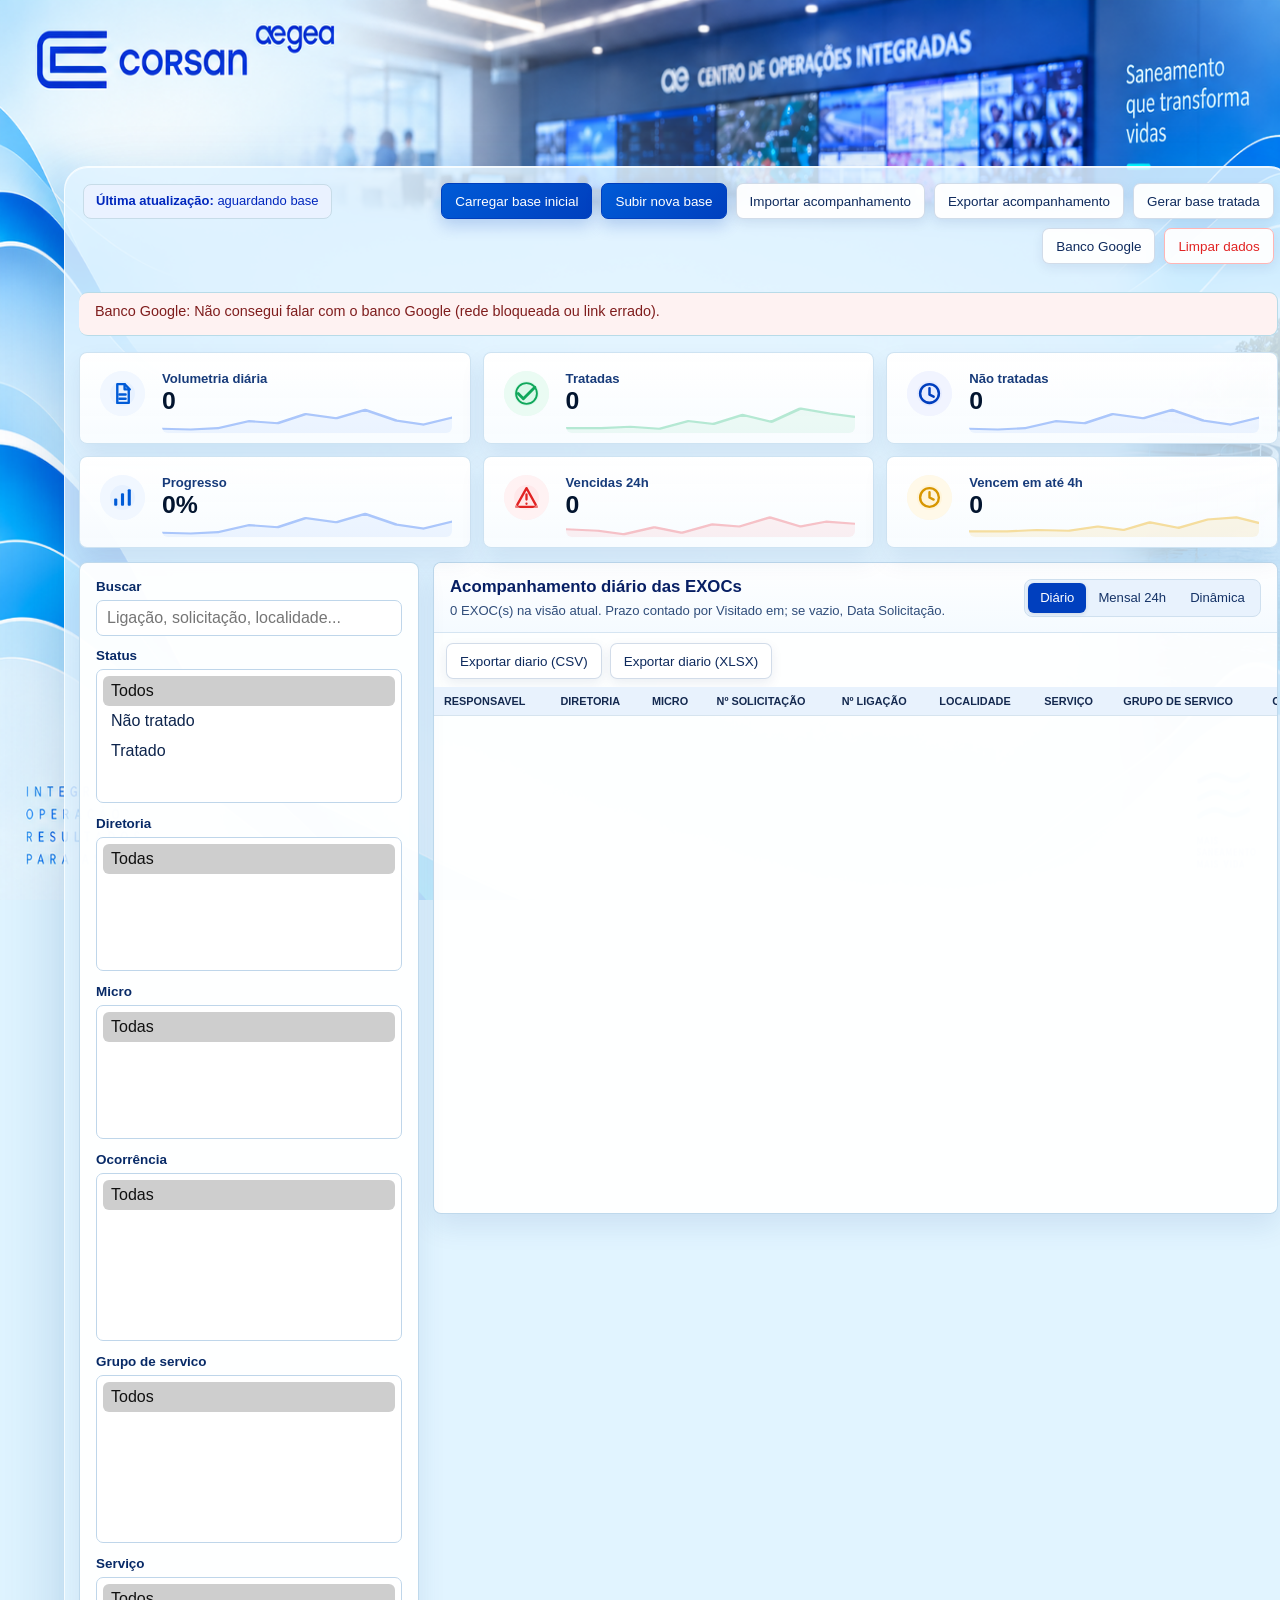
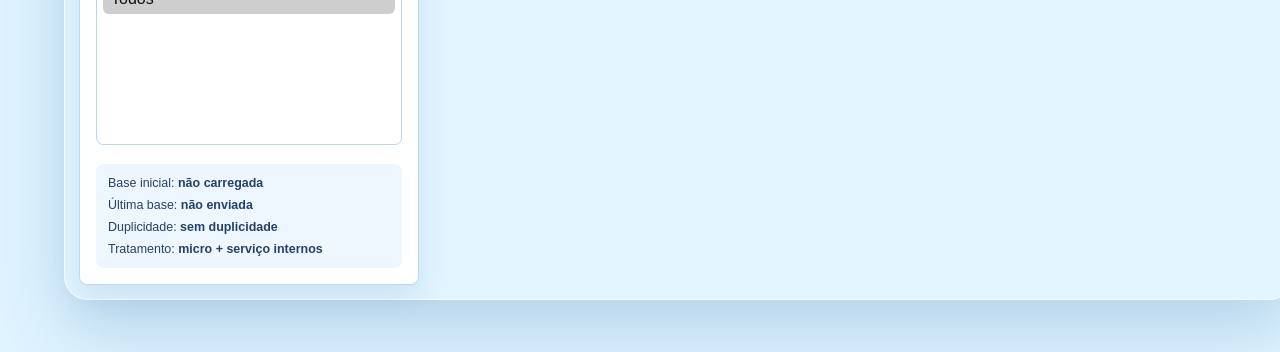
<file: index.html>
<!doctype html>
<html lang="pt-BR">
  <head>
    <meta charset="utf-8" />
    <meta name="viewport" content="width=device-width, initial-scale=1" />
    <title>Painel EXOC Corsan</title>
    <meta name="description" content="Painel para acompanhar EXOCs a partir de uma base inicial fixa e novas bases enviadas durante o dia." />
    <link rel="icon" type="image/svg+xml" href="data:image/svg+xml,%3Csvg xmlns='http://www.w3.org/2000/svg' viewBox='0 0 64 64'%3E%3Crect width='64' height='64' rx='14' fill='%230f172a'/%3E%3Cpath d='M16 18h32v6H16zM16 29h23v6H16zM16 40h32v6H16z' fill='%23e2e8f0'/%3E%3Ccircle cx='48' cy='32' r='8' fill='%2322c55e'/%3E%3C/svg%3E" />
    <link rel="stylesheet" href="painel.css" />
    <script>
      window.addEventListener("error", function (event) {
        var box = document.querySelector("#loadNotice");
        if (box) {
          box.textContent = "Erro no painel: " + (event.message || "erro desconhecido");
          box.className = "notice error";
        }
      });
    </script>
  </head>
  <body>
    <main class="shell">
      <header class="topbar">
        <div class="brand-hero">
          <div class="brand-line">
            <img class="brand-logo" src="logo-corsan-aegea.png" alt="Corsan Aegea" />
          </div>
          <p class="eyebrow">Programação de serviços</p>
          <h1>Painel EXOC</h1>
        </div>
        <div class="hero-copy">Saneamento<br />que transforma<br />vidas</div>
      </header>

      <section class="dashboard-frame">
        <div class="top-actions">
          <label class="button primary">
            <input id="baselineFile" type="file" accept=".xlsx,.xls,.xlsb,.csv" />
            Carregar base inicial
          </label>
          <label class="button primary">
            <input id="latestFile" type="file" accept=".xlsx,.xls,.xlsb,.csv" />
            Subir nova base
          </label>
          <label class="button">
            <input id="stateFile" type="file" accept=".json" />
            Importar acompanhamento
          </label>
          <button id="exportState" class="button" type="button">Exportar acompanhamento</button>
          <button id="exportCsv" class="button" type="button">Gerar base tratada</button>
          <button id="sheetsConfig" class="button" type="button">Banco Google</button>
          <button id="clearData" class="button danger-button" type="button">Limpar dados</button>
        </div>

      <section class="notice" id="loadNotice">
        Carregue a base extraída do sistema. O painel mostra somente responsabilidade COI, Visitado em 2026 e remove EXOCs do dia atual.
      </section>
      <section class="notice" id="funnelBox" hidden></section>

      <section class="summary-grid" aria-label="Resumo das EXOCs">
        <article>
          <span>Volumetria diária</span>
          <strong id="totalCount">0</strong>
        </article>
        <article>
          <span>Tratadas</span>
          <strong id="treatedCount">0</strong>
        </article>
        <article>
          <span>Não tratadas</span>
          <strong id="openCount">0</strong>
        </article>
        <article>
          <span>Progresso</span>
          <strong id="progressCount">0%</strong>
        </article>
        <article>
          <span>Vencidas 24h</span>
          <strong id="overdueCount">0</strong>
        </article>
        <article>
          <span>Vencem em até 4h</span>
          <strong id="dueSoonCount">0</strong>
        </article>
        <article>
          <span>Tratadas 24h no mês</span>
          <strong id="monthRateCount">0%</strong>
        </article>
      </section>

      <section class="workbench">
        <aside class="filters" aria-label="Filtros">
          <div class="field">
            <label for="searchBox">Buscar</label>
            <input id="searchBox" type="search" placeholder="Ligação, solicitação, localidade..." />
          </div>
          <div class="field">
            <label for="statusFilter">Status</label>
            <select id="statusFilter" multiple>
              <option value="todos">Todos</option>
              <option value="nao-tratado">Não tratado</option>
              <option value="tratado">Tratado</option>
            </select>
          </div>
          <div class="field">
            <label for="diretoriaFilter">Diretoria</label>
            <select id="diretoriaFilter" multiple>
              <option value="todos">Todas</option>
            </select>
          </div>
          <div class="field">
            <label for="microFilter">Micro</label>
            <select id="microFilter" multiple>
              <option value="todos">Todas</option>
            </select>
          </div>
          <div class="field">
            <label for="ocorrenciaFilter">Ocorrência</label>
            <select id="ocorrenciaFilter" multiple>
              <option value="todos">Todas</option>
            </select>
          </div>
          <div class="field">
            <label for="grupoServicoFilter">Grupo de servico</label>
            <select id="grupoServicoFilter" multiple>
              <option value="todos">Todos</option>
            </select>
          </div>
          <div class="field">
            <label for="servicoFilter">Serviço</label>
            <select id="servicoFilter" multiple>
              <option value="todos">Todos</option>
            </select>
          </div>
          <div class="meta">
            <span>Base inicial: <strong id="baselineDate">fixa</strong></span>
            <span>Última base: <strong id="latestDate">não enviada</strong></span>
            <span>Duplicidade: <strong id="duplicateText">sem duplicidade</strong></span>
            <span>Tratamento: <strong id="auxText">auxiliares internos</strong></span>
          </div>
        </aside>

        <section class="panel">
          <div class="panel-head">
            <div>
              <h2 id="viewTitle">Acompanhamento diário das EXOCs</h2>
              <p id="resultText">Aguardando carregamento da base inicial.</p>
            </div>
            <div class="segmented" role="group" aria-label="Visualização">
              <button id="viewTable" type="button" class="active">Diário</button>
              <button id="viewMonthly" type="button">Mensal 24h</button>
              <button id="viewCharts" type="button">Dinâmica</button>
            </div>
          </div>

          <div id="tableView" class="table-wrap">
            <div style="display:flex;gap:8px;align-items:center;flex-wrap:wrap;margin:10px 12px 8px">
              <button id="dailyExportCsv" class="button" type="button">Exportar diario (CSV)</button>
              <button id="dailyExportXlsx" class="button" type="button">Exportar diario (XLSX)</button>
            </div>
            <table>
              <thead>
                <tr>
                  <th>RESPONSAVEL</th>
                  <th>Diretoria</th>
                  <th>Micro</th>
                  <th>Nº Solicitação</th>
                  <th>Nº Ligação</th>
                  <th>Localidade</th>
                  <th>Serviço</th>
                  <th>Grupo de servico</th>
                  <th>Ocorrência</th>
                  <th>Visitado em</th>
                  <th>Prazo 24h</th>
                  <th>Última base</th>
                </tr>
              </thead>
              <tbody id="tableBody"></tbody>
            </table>
          </div>

          <div id="slaView" class="table-wrap hidden">
            <table>
              <thead>
                <tr>
                  <th>Prazo 24h</th>
                  <th>Nº Solicitação</th>
                  <th>Nº Ligação</th>
                  <th>Localidade</th>
                  <th>Ocorrência</th>
                  <th>Data referência</th>
                </tr>
              </thead>
              <tbody id="slaBody"></tbody>
            </table>
          </div>

          <div id="monthlyView" class="monthly hidden">
            <div style="display:flex;gap:8px;align-items:flex-end;flex-wrap:wrap;margin-bottom:12px">
              <button id="monthExport" class="button" type="button">Exportar mensal (CSV)</button>
              <button id="monthExportXlsx" class="button" type="button">Exportar mensal (XLSX)</button>
            </div>
            <div class="monthly-grid" style="grid-template-columns:repeat(auto-fit,minmax(150px,1fr))">
              <article><span>Total de EXOCs no histórico mensal</span><strong id="monthEligible">0</strong></article>
              <article><span>Tratadas em 24h</span><strong id="monthTreated">0</strong></article>
              <article><span>Fora das 24h</span><strong id="monthPending">0</strong></article>
              <article><span>Aguardando 1ª verificação</span><strong id="monthWaiting">0</strong></article>
              <article><span>Resultado 24h</span><strong id="monthRate">0%</strong></article>
            </div>
            <p class="notice" style="margin:10px 0">Mostra tudo que entrou como EXOC no histórico mensal importado, sem repetir EXOC. Conta como tratada em 24h a que saiu da base seguinte à primeira aparição. Respeita os filtros Diretoria e Micro.</p>
            <div class="table-wrap compact">
              <table>
                <thead>
                  <tr>
                    <th>Dia de entrada</th>
                    <th>EXOCs</th>
                    <th>Tratadas em 24h</th>
                    <th>Fora das 24h</th>
                    <th>Aguardando</th>
                    <th>% 24h</th>
                  </tr>
                </thead>
                <tbody id="monthlyBody"></tbody>
              </table>
            </div>
          </div>
          <div id="chartView" class="charts hidden">
            <div class="pivot-controls">
              <div class="field">
                <label for="pivotRow1">Linha 1</label>
                <select id="pivotRow1">
                  <option value="diretoria">Diretoria</option>
                  <option value="micro">Micro</option>
                  <option value="localidade">Localidade</option>
                  <option value="descricaoEncerramento">Ocorrência</option>
                  <option value="servico">Servico</option>
                  <option value="grupoServico">Grupo de servico</option>
                </select>
              </div>
              <div class="field">
                <label for="pivotRow2">Linha 2</label>
                <select id="pivotRow2">
                  <option value="micro">Micro</option>
                  <option value="localidade">Localidade</option>
                  <option value="descricaoEncerramento">Ocorrência</option>
                  <option value="servico">Servico</option>
                  <option value="grupoServico">Grupo de servico</option>
                </select>
              </div>
              <div class="field">
                <label for="pivotColumn">Coluna</label>
                <select id="pivotColumn">
                  <option value="dia">Dia visitado</option>
                  <option value="descricaoEncerramento">Ocorrência</option>
                  <option value="servico">Servico</option>
                  <option value="grupoServico">Grupo de servico</option>
                  <option value="status">Status</option>
                </select>
              </div>
            </div>
            <div class="table-wrap pivot-wrap">
              <table id="pivotTable"></table>
            </div>
            <div>
              <h3>Ocorrências com maior volume</h3>
              <div id="occurrenceBars" class="bars"></div>
            </div>
            <div>
              <h3>Localidades com maior volume</h3>
              <div id="cityBars" class="bars"></div>
            </div>
          </div>
        </section>
      </section>
      </section>
      <div class="institutional-left" aria-hidden="true">
        <span>INTEGRAÇÃO</span>
        <span>OPERAÇÃO</span>
        <span>RESULTADOS</span>
        <span>PARA AS PESSOAS</span>
      </div>
      <div class="institutional-right" aria-hidden="true">
        <span class="wave-icon"></span>
        <span>MAIS</span>
        <span>SANEAMENTO</span>
        <span>MAIS VIDA</span>
      </div>
    </main>

    <script src="config.js"></script>
    <script src="auxiliares.js"></script>
    <script src="grupos-servico.js"></script>
    <script src="painel.js"></script>
  </body>
</html>
</file>
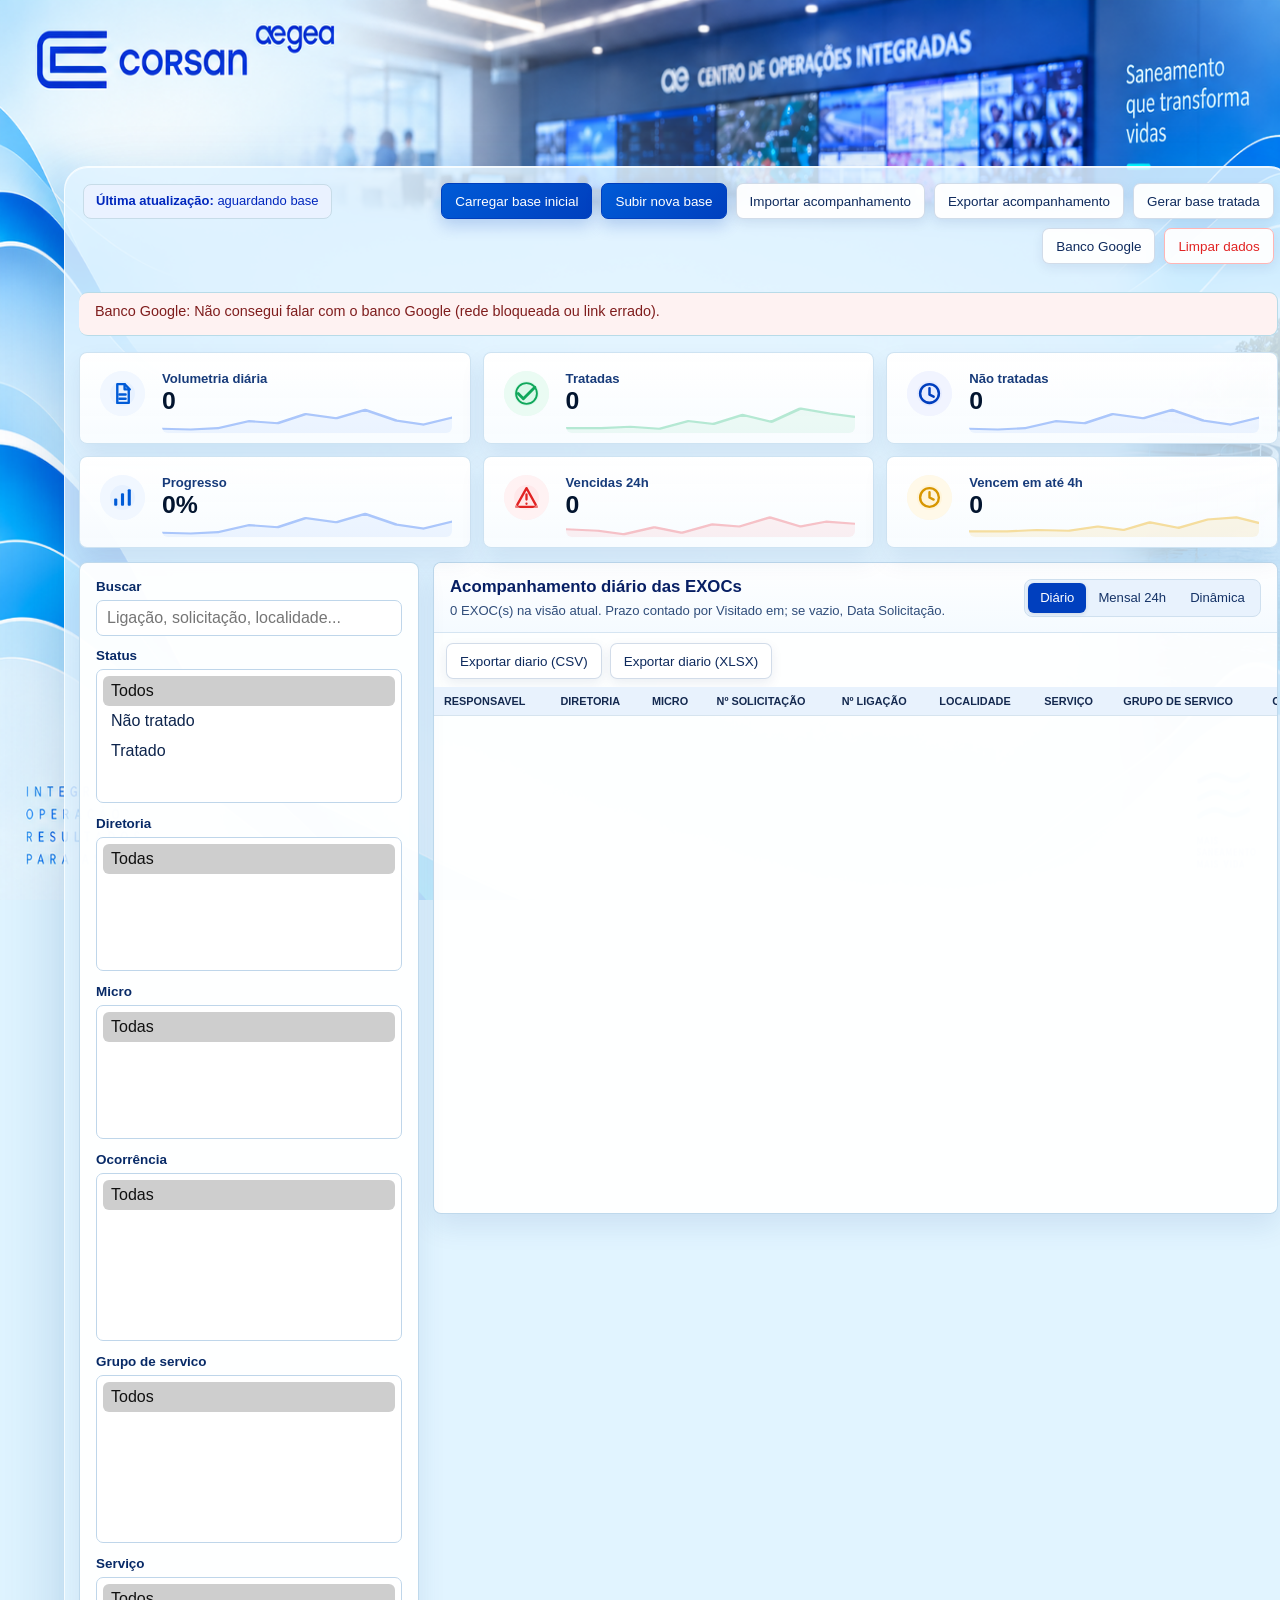
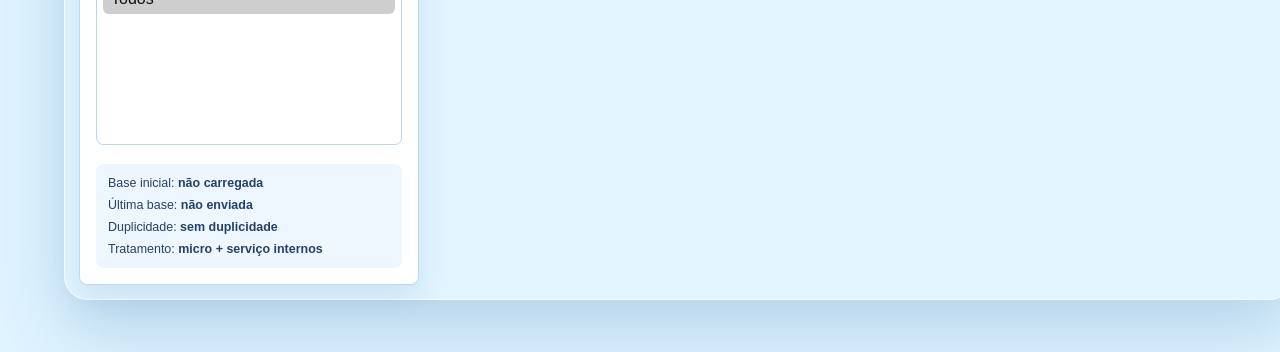
<file: index (1).html>
<!doctype html>
<html lang="pt-BR">
  <head>
    <meta charset="utf-8" />
    <meta name="viewport" content="width=device-width, initial-scale=1" />
    <title>Painel EXOC Corsan</title>
    <meta name="description" content="Painel para acompanhar EXOCs a partir de uma base inicial fixa e novas bases enviadas durante o dia." />
    <link rel="icon" type="image/svg+xml" href="data:image/svg+xml,%3Csvg xmlns='http://www.w3.org/2000/svg' viewBox='0 0 64 64'%3E%3Crect width='64' height='64' rx='14' fill='%230f172a'/%3E%3Cpath d='M16 18h32v6H16zM16 29h23v6H16zM16 40h32v6H16z' fill='%23e2e8f0'/%3E%3Ccircle cx='48' cy='32' r='8' fill='%2322c55e'/%3E%3C/svg%3E" />
    <link rel="stylesheet" href="painel.css" />
    <script>
      window.addEventListener("error", function (event) {
        var box = document.querySelector("#loadNotice");
        if (box) {
          box.textContent = "Erro no painel: " + (event.message || "erro desconhecido");
          box.className = "notice error";
        }
      });
    </script>
  </head>
  <body>
    <main class="shell">
      <header class="topbar">
        <div class="brand-hero">
          <div class="brand-line">
            <img class="brand-logo" src="logo-corsan-aegea.png" alt="Corsan Aegea" />
          </div>
          <p class="eyebrow">Programação de serviços</p>
          <h1>Painel EXOC</h1>
        </div>
        <div class="hero-copy">Saneamento<br />que transforma<br />vidas</div>
      </header>

      <section class="dashboard-frame">
        <div class="top-actions">
          <label class="button primary">
            <input id="baselineFile" type="file" accept=".xlsx,.xls,.xlsb,.csv" />
            Carregar base inicial
          </label>
          <label class="button primary">
            <input id="latestFile" type="file" accept=".xlsx,.xls,.xlsb,.csv" />
            Subir nova base
          </label>
          <label class="button">
            <input id="stateFile" type="file" accept=".json" />
            Importar acompanhamento
          </label>
          <button id="exportState" class="button" type="button">Exportar acompanhamento</button>
          <button id="exportCsv" class="button" type="button">Gerar base tratada</button>
          <button id="sheetsConfig" class="button" type="button">Banco Google</button>
          <button id="clearData" class="button danger-button" type="button">Limpar dados</button>
        </div>

      <section class="notice" id="loadNotice">
        Carregue a base extraída do sistema. O painel mostra somente responsabilidade COI, Visitado em 2026 e remove EXOCs do dia atual.
      </section>
      <section class="notice" id="funnelBox" hidden></section>

      <section class="summary-grid" aria-label="Resumo das EXOCs">
        <article>
          <span>Volumetria diária</span>
          <strong id="totalCount">0</strong>
        </article>
        <article>
          <span>Tratadas</span>
          <strong id="treatedCount">0</strong>
        </article>
        <article>
          <span>Não tratadas</span>
          <strong id="openCount">0</strong>
        </article>
        <article>
          <span>Progresso</span>
          <strong id="progressCount">0%</strong>
        </article>
        <article>
          <span>Vencidas 24h</span>
          <strong id="overdueCount">0</strong>
        </article>
        <article>
          <span>Vencem em até 4h</span>
          <strong id="dueSoonCount">0</strong>
        </article>
        <article>
          <span>Tratadas 24h no mês</span>
          <strong id="monthRateCount">0%</strong>
        </article>
      </section>

      <section class="workbench">
        <aside class="filters" aria-label="Filtros">
          <div class="field">
            <label for="searchBox">Buscar</label>
            <input id="searchBox" type="search" placeholder="Ligação, solicitação, localidade..." />
          </div>
          <div class="field">
            <label for="statusFilter">Status</label>
            <select id="statusFilter" multiple>
              <option value="todos">Todos</option>
              <option value="nao-tratado">Não tratado</option>
              <option value="tratado">Tratado</option>
            </select>
          </div>
          <div class="field">
            <label for="diretoriaFilter">Diretoria</label>
            <select id="diretoriaFilter" multiple>
              <option value="todos">Todas</option>
            </select>
          </div>
          <div class="field">
            <label for="microFilter">Micro</label>
            <select id="microFilter" multiple>
              <option value="todos">Todas</option>
            </select>
          </div>
          <div class="field">
            <label for="ocorrenciaFilter">Ocorrência</label>
            <select id="ocorrenciaFilter" multiple>
              <option value="todos">Todas</option>
            </select>
          </div>
          <div class="field">
            <label for="grupoServicoFilter">Grupo de servico</label>
            <select id="grupoServicoFilter" multiple>
              <option value="todos">Todos</option>
            </select>
          </div>
          <div class="field">
            <label for="servicoFilter">Serviço</label>
            <select id="servicoFilter" multiple>
              <option value="todos">Todos</option>
            </select>
          </div>
          <div class="meta">
            <span>Base inicial: <strong id="baselineDate">fixa</strong></span>
            <span>Última base: <strong id="latestDate">não enviada</strong></span>
            <span>Duplicidade: <strong id="duplicateText">sem duplicidade</strong></span>
            <span>Tratamento: <strong id="auxText">auxiliares internos</strong></span>
          </div>
        </aside>

        <section class="panel">
          <div class="panel-head">
            <div>
              <h2 id="viewTitle">Acompanhamento diário das EXOCs</h2>
              <p id="resultText">Aguardando carregamento da base inicial.</p>
            </div>
            <div class="segmented" role="group" aria-label="Visualização">
              <button id="viewTable" type="button" class="active">Diário</button>
              <button id="viewMonthly" type="button">Mensal 24h</button>
              <button id="viewCharts" type="button">Dinâmica</button>
            </div>
          </div>

          <div id="tableView" class="table-wrap">
            <div style="display:flex;gap:8px;align-items:center;flex-wrap:wrap;margin:10px 12px 8px">
              <button id="dailyExportCsv" class="button" type="button">Exportar diario (CSV)</button>
              <button id="dailyExportXlsx" class="button" type="button">Exportar diario (XLSX)</button>
            </div>
            <table>
              <thead>
                <tr>
                  <th>RESPONSAVEL</th>
                  <th>Diretoria</th>
                  <th>Micro</th>
                  <th>Nº Solicitação</th>
                  <th>Nº Ligação</th>
                  <th>Localidade</th>
                  <th>Serviço</th>
                  <th>Grupo de servico</th>
                  <th>Ocorrência</th>
                  <th>Visitado em</th>
                  <th>Prazo 24h</th>
                  <th>Última base</th>
                </tr>
              </thead>
              <tbody id="tableBody"></tbody>
            </table>
          </div>

          <div id="slaView" class="table-wrap hidden">
            <table>
              <thead>
                <tr>
                  <th>Prazo 24h</th>
                  <th>Nº Solicitação</th>
                  <th>Nº Ligação</th>
                  <th>Localidade</th>
                  <th>Ocorrência</th>
                  <th>Data referência</th>
                </tr>
              </thead>
              <tbody id="slaBody"></tbody>
            </table>
          </div>

          <div id="monthlyView" class="monthly hidden">
            <div style="display:flex;gap:8px;align-items:flex-end;flex-wrap:wrap;margin-bottom:12px">
              <button id="monthExport" class="button" type="button">Exportar mensal (CSV)</button>
              <button id="monthExportXlsx" class="button" type="button">Exportar mensal (XLSX)</button>
            </div>
            <div class="monthly-grid" style="grid-template-columns:repeat(auto-fit,minmax(150px,1fr))">
              <article><span>Total de EXOCs no histórico mensal</span><strong id="monthEligible">0</strong></article>
              <article><span>Tratadas em 24h</span><strong id="monthTreated">0</strong></article>
              <article><span>Fora das 24h</span><strong id="monthPending">0</strong></article>
              <article><span>Aguardando 1ª verificação</span><strong id="monthWaiting">0</strong></article>
              <article><span>Resultado 24h</span><strong id="monthRate">0%</strong></article>
            </div>
            <p class="notice" style="margin:10px 0">Mostra tudo que entrou como EXOC no histórico mensal importado, sem repetir EXOC. Conta como tratada em 24h a que saiu da base seguinte à primeira aparição. Respeita os filtros Diretoria e Micro.</p>
            <div class="table-wrap compact">
              <table>
                <thead>
                  <tr>
                    <th>Dia de entrada</th>
                    <th>EXOCs</th>
                    <th>Tratadas em 24h</th>
                    <th>Fora das 24h</th>
                    <th>Aguardando</th>
                    <th>% 24h</th>
                  </tr>
                </thead>
                <tbody id="monthlyBody"></tbody>
              </table>
            </div>
          </div>
          <div id="chartView" class="charts hidden">
            <div class="pivot-controls">
              <div class="field">
                <label for="pivotRow1">Linha 1</label>
                <select id="pivotRow1">
                  <option value="diretoria">Diretoria</option>
                  <option value="micro">Micro</option>
                  <option value="localidade">Localidade</option>
                  <option value="descricaoEncerramento">Ocorrência</option>
                  <option value="servico">Servico</option>
                  <option value="grupoServico">Grupo de servico</option>
                </select>
              </div>
              <div class="field">
                <label for="pivotRow2">Linha 2</label>
                <select id="pivotRow2">
                  <option value="micro">Micro</option>
                  <option value="localidade">Localidade</option>
                  <option value="descricaoEncerramento">Ocorrência</option>
                  <option value="servico">Servico</option>
                  <option value="grupoServico">Grupo de servico</option>
                </select>
              </div>
              <div class="field">
                <label for="pivotColumn">Coluna</label>
                <select id="pivotColumn">
                  <option value="dia">Dia visitado</option>
                  <option value="descricaoEncerramento">Ocorrência</option>
                  <option value="servico">Servico</option>
                  <option value="grupoServico">Grupo de servico</option>
                  <option value="status">Status</option>
                </select>
              </div>
            </div>
            <div class="table-wrap pivot-wrap">
              <table id="pivotTable"></table>
            </div>
            <div>
              <h3>Ocorrências com maior volume</h3>
              <div id="occurrenceBars" class="bars"></div>
            </div>
            <div>
              <h3>Localidades com maior volume</h3>
              <div id="cityBars" class="bars"></div>
            </div>
          </div>
        </section>
      </section>
      </section>
      <div class="institutional-left" aria-hidden="true">
        <span>INTEGRAÇÃO</span>
        <span>OPERAÇÃO</span>
        <span>RESULTADOS</span>
        <span>PARA AS PESSOAS</span>
      </div>
      <div class="institutional-right" aria-hidden="true">
        <span class="wave-icon"></span>
        <span>MAIS</span>
        <span>SANEAMENTO</span>
        <span>MAIS VIDA</span>
      </div>
    </main>

    <script src="config.js"></script>
    <script src="auxiliares.js"></script>
    <script src="grupos-servico.js"></script>
    <script src="historico-setembro.js"></script>
    <script src="painel.js"></script>
  </body>
</html>
</file>
<file: painel.css>
:root {
  color-scheme: light;
  --ink: #121919;
  --muted: #4b5d63;
  --line: #c7dce8;
  --soft: #e2e5f0;
  --panel: #ffffff;
  --brand: #0027bd;
  --brand-strong: #001a82;
  --water: #23e5ce;
  --accent: #7fc236;
  --ok: #14844a;
  --warn: #b7791f;
  --danger: #b42318;
  --shadow: 0 18px 60px rgba(0, 92, 169, 0.1);
}

* {
  box-sizing: border-box;
}

body {
  margin: 0;
  background:
    linear-gradient(135deg, rgba(0, 39, 189, 0.14), rgba(35, 229, 206, 0.13)),
    #e2e5f0;
  color: var(--ink);
  font-family: Arial, Helvetica, sans-serif;
}

button,
input,
select {
  font: inherit;
}

.shell {
  min-height: 100vh;
  padding: 24px;
}

.topbar {
  display: flex;
  align-items: flex-end;
  justify-content: space-between;
  gap: 20px;
  margin-bottom: 18px;
}

.eyebrow {
  margin: 0 0 4px;
  color: var(--brand);
  font-size: 0.82rem;
  font-weight: 700;
  text-transform: uppercase;
  letter-spacing: 0;
}

h1,
h2,
h3,
p {
  margin-top: 0;
}

h1 {
  margin-bottom: 0;
  font-size: clamp(2rem, 4vw, 3.2rem);
  line-height: 1;
}

h2 {
  margin-bottom: 6px;
  font-size: 1.2rem;
}

h3 {
  margin-bottom: 12px;
  font-size: 1rem;
}

.top-actions {
  display: flex;
  flex-wrap: wrap;
  justify-content: flex-end;
  gap: 10px;
}

.button {
  display: inline-flex;
  align-items: center;
  justify-content: center;
  min-height: 42px;
  padding: 0 14px;
  border: 1px solid var(--line);
  border-radius: 8px;
  background: var(--panel);
  color: var(--ink);
  cursor: pointer;
  box-shadow: 0 1px 0 rgba(15, 23, 42, 0.04);
}

.button.primary {
  border-color: var(--brand);
  background: linear-gradient(135deg, var(--brand), #0057d8);
  color: white;
}

.button.primary:hover {
  background: var(--brand-strong);
}

.danger-button {
  color: var(--danger);
}

.button input {
  position: absolute;
  width: 1px;
  height: 1px;
  overflow: hidden;
  opacity: 0;
}

.notice {
  margin-bottom: 18px;
  padding: 12px 14px;
  border: 1px solid var(--line);
  border-left: 4px solid var(--accent);
  border-radius: 8px;
  background: #f3fbff;
  color: #003e73;
}

.notice.ok {
  border-left-color: var(--ok);
  background: #f0fdf4;
  color: #14532d;
}

.notice.error {
  border-left-color: var(--danger);
  background: #fef2f2;
  color: #7f1d1d;
}

.summary-grid {
  display: grid;
  grid-template-columns: repeat(7, minmax(0, 1fr));
  gap: 12px;
  margin-bottom: 18px;
}

.summary-grid article {
  min-height: 104px;
  padding: 18px;
  border: 1px solid var(--line);
  border-radius: 8px;
  background: linear-gradient(180deg, #ffffff, #f4fbff);
  box-shadow: var(--shadow);
}

.summary-grid span {
  display: block;
  margin-bottom: 12px;
  color: var(--muted);
  font-size: 0.9rem;
}

.summary-grid strong {
  font-size: 2rem;
}

.workbench {
  display: grid;
  grid-template-columns: 292px minmax(0, 1fr);
  gap: 16px;
  align-items: start;
}

.filters,
.panel {
  border: 1px solid var(--line);
  border-radius: 8px;
  background: var(--panel);
  box-shadow: var(--shadow);
}

.filters {
  position: sticky;
  top: 18px;
  padding: 16px;
}

.field {
  margin-bottom: 14px;
}

.field label {
  display: block;
  margin-bottom: 6px;
  color: var(--muted);
  font-size: 0.88rem;
  font-weight: 700;
}

.field input,
.field select {
  width: 100%;
  min-height: 40px;
  padding: 8px 10px;
  border: 1px solid var(--line);
  border-radius: 8px;
  background: #fff;
  color: var(--ink);
}


.filters .field select[multiple] {
  min-height: 116px !important;
  font-size: 1rem !important;
  line-height: 1.35 !important;
}

.filters .field select#ocorrenciaFilter,
.filters .field select#grupoServicoFilter,
.filters .field select#servicoFilter {
  min-height: 168px !important;
}

.filters .field select option {
  white-space: normal;
  min-height: 30px;
}
.meta {
  display: grid;
  gap: 8px;
  margin-top: 18px;
  padding-top: 14px;
  border-top: 1px solid var(--line);
  color: var(--muted);
  font-size: 0.88rem;
}

.panel {
  overflow: hidden;
}

.panel-head {
  display: flex;
  justify-content: space-between;
  gap: 16px;
  padding: 16px;
  border-bottom: 1px solid var(--line);
}

.panel-head p {
  margin-bottom: 0;
  color: var(--muted);
}

.segmented {
  display: inline-flex;
  height: 40px;
  padding: 3px;
  border: 1px solid var(--line);
  border-radius: 8px;
  background: var(--soft);
}

.segmented button {
  border: 0;
  border-radius: 6px;
  background: transparent;
  padding: 0 12px;
  cursor: pointer;
}

.segmented button.active {
  background: var(--panel);
  color: var(--brand-strong);
  box-shadow: 0 1px 4px rgba(15, 23, 42, 0.12);
}

.table-wrap {
  max-height: 68vh;
  overflow: auto;
}

table {
  width: 100%;
  border-collapse: collapse;
  min-width: 1050px;
}

th,
td {
  padding: 11px 12px;
  border-bottom: 1px solid var(--line);
  text-align: left;
  vertical-align: middle;
  font-size: 0.9rem;
}

th {
  position: sticky;
  top: 0;
  z-index: 1;
  background: #e2e5f0;
  color: #121919;
  font-size: 0.78rem;
  text-transform: uppercase;
  letter-spacing: 0;
}

.status-select {
  min-width: 130px;
  padding: 7px 8px;
  border: 1px solid var(--line);
  border-radius: 8px;
  background: #fff;
}

.pill {
  display: inline-flex;
  align-items: center;
  min-height: 28px;
  padding: 4px 9px;
  border-radius: 999px;
  font-size: 0.82rem;
  font-weight: 700;
}

.pill.ok {
  background: #dcfce7;
  color: #14532d;
}

.pill.open {
  background: #fee2e2;
  color: #7f1d1d;
}

.pill.warn {
  background: #fef3c7;
  color: #78350f;
}

.pill.danger {
  background: #fee2e2;
  color: #7f1d1d;
}

.pill.neutral {
  background: #e2e8f0;
  color: #334155;
}

.charts {
  display: grid;
  grid-template-columns: repeat(2, minmax(0, 1fr));
  gap: 18px;
  padding: 16px;
}

.pivot-controls {
  grid-column: 1 / -1;
  display: grid;
  grid-template-columns: repeat(3, minmax(0, 220px));
  gap: 12px;
  align-items: end;
}

.pivot-wrap {
  grid-column: 1 / -1;
  max-height: 520px;
  border: 1px solid #84cfe3;
}

#pivotTable {
  min-width: 980px;
}

#pivotTable th {
  background: #121919;
  color: #fff;
  font-size: 0.9rem;
}

#pivotTable td {
  background: #b9f4ec;
  border-color: #d5fbf6;
  text-align: center;
  font-size: 0.95rem;
}

#pivotTable tr:nth-child(even) td {
  background: #77ebdd;
}

#pivotTable td:first-child,
#pivotTable td:nth-child(2) {
  font-weight: 700;
  text-align: center;
}

#pivotTable .total-row td {
  background: #121919;
  color: #fff;
  font-weight: 800;
}

.monthly {
  padding: 16px;
}

.monthly-grid {
  display: grid;
  grid-template-columns: repeat(4, minmax(0, 1fr));
  gap: 12px;
  margin-bottom: 16px;
}

.monthly-grid article {
  padding: 16px;
  border: 1px solid var(--line);
  border-radius: 8px;
  background: #f8fbff;
}

.monthly-grid span {
  display: block;
  margin-bottom: 10px;
  color: var(--muted);
  font-size: 0.9rem;
}

.monthly-grid strong {
  font-size: 1.8rem;
}

.compact {
  max-height: 420px;
}

.bars {
  display: grid;
  gap: 10px;
}

.bar-row {
  display: grid;
  grid-template-columns: minmax(160px, 1fr) 80px;
  gap: 10px;
  align-items: center;
}

.bar-label {
  overflow: hidden;
  white-space: nowrap;
  text-overflow: ellipsis;
  color: #334155;
  font-size: 0.88rem;
}

.bar-track {
  grid-column: 1 / -1;
  height: 9px;
  overflow: hidden;
  border-radius: 999px;
  background: #e2e8f0;
}

.bar-fill {
  height: 100%;
  border-radius: inherit;
  background: linear-gradient(90deg, var(--brand), var(--water));
}

.bar-value {
  color: var(--muted);
  font-size: 0.88rem;
  text-align: right;
}

.hidden {
  display: none;
}

@media (max-width: 980px) {
  .shell {
    padding: 16px;
  }

  .topbar,
  .panel-head {
    align-items: stretch;
    flex-direction: column;
  }

  .top-actions {
    justify-content: flex-start;
  }

  .summary-grid {
    grid-template-columns: repeat(2, minmax(0, 1fr));
  }

  .workbench {
    grid-template-columns: 1fr;
  }

  .filters {
    position: static;
  }

  .charts {
    grid-template-columns: 1fr;
  }

  .pivot-controls,
  .monthly-grid {
    grid-template-columns: 1fr;
  }
}

/* Ajuste visual para aproximar o painel da referência Corsan/Aegea */
body {
  background:
    url("fundo-lateral.png") right 330px / 330px 560px no-repeat,
    radial-gradient(circle at 12% 8%, rgba(255,255,255,.98), rgba(255,255,255,.26) 26%, transparent 42%),
    linear-gradient(125deg, #dff5ff 0%, #aee9ff 36%, #2a94e8 72%, #0073d7 100%);
}

body::before {
  width: 620px;
  height: 640px;
  inset: auto auto -205px -165px;
  border-radius: 0;
  background:
    radial-gradient(110% 85% at 20% 100%, transparent 49%, rgba(255,255,255,.96) 50% 52%, transparent 53%),
    radial-gradient(115% 80% at 22% 98%, transparent 42%, #86dfff 43% 53%, transparent 54%),
    radial-gradient(118% 82% at 20% 100%, transparent 32%, #12ace8 33% 43%, transparent 44%),
    radial-gradient(118% 82% at 18% 100%, transparent 22%, #003fbe 23% 32%, transparent 33%);
  opacity: .96;
}

body::after {
  width: 610px;
  height: 600px;
  inset: auto -175px -165px auto;
  border-radius: 0;
  background:
    radial-gradient(105% 82% at 82% 100%, transparent 50%, rgba(255,255,255,.94) 51% 53%, transparent 54%),
    radial-gradient(110% 84% at 82% 100%, transparent 40%, #92e4ff 41% 52%, transparent 53%),
    radial-gradient(115% 88% at 84% 100%, transparent 30%, #12ace8 31% 42%, transparent 43%),
    radial-gradient(118% 90% at 86% 100%, transparent 20%, #003fbe 21% 31%, transparent 32%);
  opacity: .96;
}

.shell {
  width: 100%;
  max-width: none;
  padding: 30px 28px 42px;
}

.topbar {
  width: min(1760px, 96vw);
  min-height: 225px;
  margin: 0 auto;
  border-radius: 0 0 34px 34px;
  background:
    linear-gradient(90deg, rgba(238,249,255,.98) 0%, rgba(238,249,255,.74) 28%, rgba(11,71,168,.1) 43%, rgba(0,57,171,.78) 100%),
    url("banner-topo.png") center center / cover no-repeat;
  box-shadow: inset 0 -80px 120px rgba(255,255,255,.22), 0 24px 55px rgba(0,50,150,.18);
}

.topbar::before {
  top: 30px;
  left: 54%;
  color: rgba(255,255,255,.82);
  font-size: 1.3rem;
}

.topbar::after {
  inset: 0;
  border-radius: inherit;
  background:
    linear-gradient(90deg, rgba(255,255,255,.84) 0 25%, transparent 46%),
    radial-gradient(circle at 78% 26%, rgba(35,229,206,.22), transparent 14%);
  filter: none;
  opacity: 1;
}

.brand-hero {
  padding-top: 4px;
}

.brand-logo {
  width: min(430px, 44vw);
  mix-blend-mode: multiply;
}

.eyebrow {
  margin-top: 18px;
  margin-left: 60px;
  font-size: 1.02rem;
  color: #0877cf;
}

h1 {
  margin-left: 60px;
  font-size: clamp(2.65rem, 4.25vw, 3.65rem);
  color: #07126f;
}

.hero-copy {
  margin-top: 42px;
  margin-right: 72px;
  color: #eaf9ff;
  font-size: 1.55rem;
  text-shadow: 0 2px 18px rgba(0,22,92,.28);
}

.dashboard-frame {
  width: min(1600px, 92vw);
  margin-top: -24px;
  padding: 16px 14px 14px;
  border-radius: 24px;
  background: rgba(238, 249, 255, .86);
  box-shadow:
    0 28px 70px rgba(0, 43, 128, .2),
    inset 0 1px 0 rgba(255,255,255,.95),
    0 0 0 1px rgba(255,255,255,.66);
}

.top-actions {
  padding-right: 22px;
  gap: 9px;
}

.button {
  min-height: 34px;
  padding: 0 13px;
  border-radius: 7px;
}

.button.primary {
  background: linear-gradient(180deg, #0068e8, #003fbe);
  box-shadow: 0 7px 16px rgba(0,63,190,.2);
}

.danger-button {
  border: 1px solid #ff9d9d;
  background: rgba(255,255,255,.96);
  color: #e00012;
}

.notice {
  height: 44px;
  padding: 10px 16px;
  background: rgba(240,255,248,.78);
}

.summary-grid {
  grid-template-columns: repeat(7, minmax(0, 1fr));
  gap: 12px;
}

.summary-grid article {
  min-height: 92px;
  padding-left: 78px;
  border-radius: 8px;
  background: rgba(255,255,255,.94);
  box-shadow: 0 10px 24px rgba(23,74,130,.1);
}

.summary-grid article::before {
  box-shadow: inset 0 0 0 10px rgba(255,255,255,.35);
}

.summary-grid article::after {
  height: 22px;
  bottom: 12px;
  border-radius: 0 0 6px 6px;
  background:
    linear-gradient(135deg, transparent 0 13%, rgba(93,141,255,.75) 14% 18%, transparent 19% 31%, rgba(93,141,255,.75) 32% 38%, transparent 39% 51%, rgba(93,141,255,.75) 52% 59%, transparent 60%),
    linear-gradient(180deg, transparent 38%, rgba(93,141,255,.12));
}

.workbench {
  grid-template-columns: 245px minmax(0, 1fr);
}

.filters,
.panel {
  background: rgba(255,255,255,.95);
  border-color: rgba(189,216,236,.92);
}

.filters {
  border-radius: 9px;
}

.panel {
  border-radius: 9px;
}

.panel-head {
  min-height: 68px;
}

.table-wrap {
  max-height: 58vh;
}

th {
  background: #e7f1fb;
}

td {
  background: rgba(255,255,255,.78);
}

tr:nth-child(even) td {
  background: rgba(249,252,255,.9);
}

.institutional-left,
.institutional-right {
  position: fixed;
  z-index: 0;
  bottom: 28px;
  color: #0d5ecb;
  font-size: .68rem;
  font-weight: 500;
  letter-spacing: .48em;
  line-height: 1.9;
  pointer-events: none;
}

.institutional-left {
  left: 32px;
}

.institutional-right {
  right: 32px;
  display: grid;
  justify-items: center;
  letter-spacing: .06em;
  color: #0060c9;
  line-height: 1.08;
  font-size: .62rem;
  font-weight: 800;
}

.institutional-left span,
.institutional-right span {
  display: block;
}

.wave-icon {
  width: 52px;
  height: 38px;
  margin-bottom: 6px;
  background:
    radial-gradient(120% 70% at 50% 0, transparent 48%, #0060c9 50% 57%, transparent 59%) 0 0 / 52px 12px repeat-y,
    radial-gradient(120% 70% at 50% 0, transparent 48%, #23e5ce 50% 57%, transparent 59%) 0 8px / 52px 12px repeat-y;
}

@media (max-width: 1350px) {
  .dashboard-frame {
    width: calc(100vw - 42px);
  }

  .summary-grid {
    grid-template-columns: repeat(4, minmax(0, 1fr));
  }
}

@media (max-width: 760px) {
  .institutional-left,
  .institutional-right {
    display: none;
  }

  .summary-grid {
    grid-template-columns: 1fr;
  }
}

/* Versão com fundo institucional pronto */
body {
  min-height: 100vh;
  background: url("fundo-institucional.png") center top / cover fixed no-repeat #dff4ff;
}

body::before,
body::after,
.topbar,
.institutional-left,
.institutional-right {
  display: none;
}

.shell {
  max-width: none;
  min-height: 100vh;
  padding: 226px 46px 44px;
}

.dashboard-frame {
  width: min(1580px, 88vw);
  margin: 0 auto;
  padding: 16px 14px 14px;
  border-radius: 24px;
  background: rgba(238, 249, 255, 0.86);
  box-shadow:
    0 28px 72px rgba(0, 43, 128, 0.2),
    inset 0 1px 0 rgba(255,255,255,.95),
    0 0 0 1px rgba(255,255,255,.66);
  /* backdrop-filter removido (pesado para notebooks) */
}

.top-actions {
  padding-right: 22px;
}

@media (max-width: 1350px) {
  .shell {
    padding: 205px 24px 32px;
  }

  .dashboard-frame {
    width: calc(100vw - 48px);
  }
}

@media (max-width: 760px) {
  body {
    background-position: center top;
    background-size: auto 100vh;
  }

  .shell {
    padding: 190px 14px 24px;
  }

  .dashboard-frame {
    width: 100%;
  }
}

@media (max-width: 560px) {
  .summary-grid {
    grid-template-columns: 1fr;
  }

  .button,
  .top-actions {
    width: 100%;
  }

  .segmented {
    width: 100%;
  }

  .segmented button {
    flex: 1;
  }
}

/* Painel EXOC - visual Corsan inspirado no mockup */
body {
  min-height: 100vh;
  background:
    radial-gradient(circle at 12% 8%, rgba(255, 255, 255, 0.95), rgba(255, 255, 255, 0.18) 30%, transparent 42%),
    linear-gradient(120deg, rgba(0, 39, 189, 0.9) 0%, rgba(28, 143, 224, 0.72) 42%, rgba(123, 219, 255, 0.72) 100%),
    #dff4ff;
  overflow-x: hidden;
}

body::before,
body::after {
  content: "";
  position: fixed;
  inset: auto auto -160px -90px;
  width: 520px;
  height: 420px;
  border-radius: 48% 52% 0 0;
  background:
    linear-gradient(145deg, transparent 32%, rgba(255, 255, 255, 0.86) 33%, rgba(255, 255, 255, 0.86) 35%, transparent 36%),
    linear-gradient(160deg, #013bbf 0 22%, #12aee7 22% 42%, #83dbff 42% 64%, rgba(255, 255, 255, 0.84) 64%);
  pointer-events: none;
  z-index: 0;
}

body::after {
  inset: auto -170px -170px auto;
  width: 560px;
  transform: scaleX(-1);
}

.shell {
  position: relative;
  z-index: 1;
  max-width: 1780px;
  margin: 0 auto;
  padding: 28px 34px 34px;
}

.topbar {
  position: relative;
  min-height: 220px;
  align-items: flex-start;
  margin: 0;
  padding: 0 18px;
  background:
    linear-gradient(90deg, rgba(236, 248, 255, 0.96) 0%, rgba(236, 248, 255, 0.78) 28%, rgba(3, 51, 130, 0.18) 48%, rgba(0, 49, 171, 0.72) 100%),
    radial-gradient(circle at 62% 35%, rgba(35, 229, 206, 0.45), transparent 18%),
    linear-gradient(135deg, #edf8ff, #0b4cb5);
  border-radius: 0 0 28px 28px;
  box-shadow: inset 0 -70px 90px rgba(255, 255, 255, 0.22);
  overflow: hidden;
}

.topbar::before {
  content: "CENTRO DE OPERAÇÕES INTEGRADAS";
  position: absolute;
  top: 30px;
  left: 52%;
  transform: translateX(-10%);
  color: rgba(255, 255, 255, 0.72);
  font-size: 1.25rem;
  font-weight: 800;
  letter-spacing: 0;
  text-shadow: 0 2px 14px rgba(0, 0, 80, 0.28);
  white-space: nowrap;
}

.topbar::after {
  content: "";
  position: absolute;
  inset: 24px 18% 34px 41%;
  border-radius: 14px;
  background:
    linear-gradient(90deg, rgba(255, 255, 255, 0.15), transparent),
    repeating-linear-gradient(90deg, rgba(255, 255, 255, 0.2) 0 2px, transparent 2px 98px),
    repeating-linear-gradient(0deg, rgba(255, 255, 255, 0.16) 0 2px, transparent 2px 52px);
  filter: blur(0.2px);
  opacity: 0.48;
}

.brand-hero {
  position: relative;
  z-index: 2;
  padding-top: 16px;
}

.brand-line {
  display: flex;
  align-items: center;
  gap: 14px;
  color: #003fbe;
}

.brand-logo {
  display: block;
  width: min(420px, 48vw);
  height: auto;
  object-fit: contain;
  mix-blend-mode: multiply;
}

.logo-mark {
  position: relative;
  width: 108px;
  height: 66px;
  border: 8px solid #003fbe;
  border-right: 0;
  border-radius: 20px 0 0 20px;
}

.logo-mark::before,
.logo-mark::after {
  content: "";
  position: absolute;
  left: 22px;
  right: -42px;
  height: 8px;
  background: #003fbe;
  border-radius: 999px;
}

.logo-mark::before {
  top: 14px;
}

.logo-mark::after {
  bottom: 14px;
}

.brand-name {
  font-size: 2.95rem;
  line-height: 1;
  font-weight: 800;
  letter-spacing: -1px;
}

.aegea-name {
  align-self: flex-start;
  margin-left: 4px;
  color: #003fbe;
  font-size: 1.65rem;
  font-weight: 800;
}

.eyebrow {
  display: flex;
  align-items: center;
  gap: 12px;
  margin: 22px 0 2px 56px;
  color: #0576cf;
  font-size: 1rem;
  font-weight: 600;
  text-transform: uppercase;
}

.eyebrow::before {
  content: "";
  width: 44px;
  height: 3px;
  border-radius: 999px;
  background: #00b8ef;
}

h1 {
  margin-left: 56px;
  color: #08126e;
  font-size: clamp(2.4rem, 4vw, 3.35rem);
  font-weight: 850;
}

.hero-copy {
  position: relative;
  z-index: 2;
  margin: 36px 40px 0 auto;
  color: #d9f4ff;
  font-size: 1.45rem;
  line-height: 1.18;
  font-weight: 500;
}

.hero-copy::after {
  content: "";
  display: block;
  width: 34px;
  height: 6px;
  margin-top: 18px;
  border-radius: 999px;
  background: #23e5ce;
}

.dashboard-frame {
  position: relative;
  margin: -26px auto 0;
  padding: 16px 14px 14px;
  border: 1px solid rgba(255, 255, 255, 0.68);
  border-radius: 22px;
  background: rgba(240, 249, 255, 0.82);
  box-shadow: 0 20px 60px rgba(0, 39, 189, 0.18), inset 0 1px 0 rgba(255, 255, 255, 0.85);
  /* backdrop-filter removido (pesado para notebooks) */
}

.top-actions {
  justify-content: flex-end;
  margin-bottom: 14px;
}

.button {
  min-height: 36px;
  border-radius: 7px;
  border-color: rgba(9, 62, 132, 0.18);
  background: rgba(255, 255, 255, 0.94);
  color: #0e2a5d;
  font-size: 0.84rem;
  box-shadow: 0 4px 12px rgba(8, 42, 103, 0.08);
}

.button.primary {
  background: linear-gradient(135deg, #005bd7, #003fbe);
  border-color: #003fbe;
  color: #fff;
}

.danger-button {
  border-color: #ffb5b5;
  color: #e12323;
}

.notice {
  min-height: 44px;
  margin: 0 0 16px;
  border: 1px solid rgba(126, 200, 224, 0.55);
  border-left: 0;
  border-radius: 9px;
  background: rgba(240, 255, 248, 0.72);
  color: #0d4368;
  font-size: 0.9rem;
}

.summary-grid {
  grid-template-columns: repeat(7, minmax(150px, 1fr));
  gap: 12px;
  margin-bottom: 14px;
}

.summary-grid article {
  position: relative;
  min-height: 92px;
  padding: 16px 18px 14px 78px;
  border: 1px solid rgba(179, 211, 232, 0.8);
  border-radius: 8px;
  background: rgba(255, 255, 255, 0.92);
  box-shadow: 0 8px 22px rgba(32, 87, 148, 0.1);
  overflow: hidden;
}

.summary-grid article::before {
  content: "▤";
  position: absolute;
  top: 18px;
  left: 18px;
  width: 44px;
  height: 44px;
  display: grid;
  place-items: center;
  border-radius: 999px;
  background: #e8f2ff;
  color: #005bd7;
  font-size: 1.45rem;
  font-weight: 800;
}

.summary-grid article:nth-child(2)::before {
  content: "✓";
  background: #daf8e9;
  color: #10a75b;
}

.summary-grid article:nth-child(3)::before {
  content: "◷";
  background: #e7ecff;
  color: #003fbe;
}

.summary-grid article:nth-child(4)::before {
  content: "▥";
}

.summary-grid article:nth-child(5)::before {
  content: "△";
  background: #ffe8ea;
  color: #e12323;
}

.summary-grid article:nth-child(6)::before {
  content: "○";
  background: #fff4d8;
  color: #d79600;
}

.summary-grid article:nth-child(7)::before {
  content: "%";
  background: #e3fbf5;
  color: #008c86;
}

.summary-grid article::after {
  content: "";
  position: absolute;
  left: 78px;
  right: 18px;
  bottom: 13px;
  height: 18px;
  opacity: 0.54;
  background:
    linear-gradient(135deg, transparent 0 15%, #7da5ff 16% 20%, transparent 21% 36%, #7da5ff 37% 42%, transparent 43% 57%, #7da5ff 58% 64%, transparent 65%),
    linear-gradient(180deg, transparent 45%, rgba(125, 165, 255, 0.14));
}

.summary-grid span {
  margin-bottom: 4px;
  color: #173b7a;
  font-size: 0.86rem;
}

.summary-grid strong {
  color: #03152f;
  font-size: 1.55rem;
}

.workbench {
  grid-template-columns: 245px minmax(0, 1fr);
  gap: 14px;
}

.filters,
.panel {
  border: 1px solid rgba(184, 213, 234, 0.9);
  border-radius: 8px;
  background: rgba(255, 255, 255, 0.94);
  box-shadow: 0 12px 28px rgba(20, 70, 134, 0.1);
}

.filters {
  top: 14px;
  padding: 16px;
}

.field {
  margin-bottom: 12px;
}

.field label {
  color: #082a67;
  font-size: 0.84rem;
}

.field input,
.field select {
  min-height: 36px;
  border-radius: 7px;
  border-color: #bfd6ea;
  color: #0d244c;
}

.field select[multiple] {
  min-height: 86px;
  padding: 6px;
}

.field select[multiple] option {
  padding: 6px 8px;
  border-radius: 6px;
}


.filters .field select[multiple] {
  min-height: 116px !important;
  font-size: 1rem !important;
  line-height: 1.35 !important;
}

.filters .field select#ocorrenciaFilter,
.filters .field select#grupoServicoFilter,
.filters .field select#servicoFilter {
  min-height: 168px !important;
}

.filters .field select option {
  white-space: normal;
  min-height: 30px;
}
.meta {
  padding: 12px;
  border-radius: 8px;
  border-top: 0;
  background: #eef7ff;
  color: #244268;
  font-size: 0.78rem;
}

.panel-head {
  align-items: center;
  padding: 14px 16px;
  border-bottom: 1px solid #d5e5f2;
  background: linear-gradient(180deg, rgba(255, 255, 255, 0.94), rgba(244, 250, 255, 0.94));
}

h2 {
  color: #071f64;
  font-size: 1.05rem;
}

.panel-head p {
  color: #304d7a;
  font-size: 0.82rem;
}

.segmented {
  height: 38px;
  border-color: #cfe0ef;
  background: #e8f2fd;
}

.segmented button {
  color: #143266;
  font-size: 0.82rem;
}

.segmented button.active {
  background: #003fbe;
  color: #fff;
}

.table-wrap {
  max-height: 58vh;
}

table {
  min-width: 1240px;
}

th,
td {
  padding: 8px 10px;
  border-color: #d6e4ef;
  color: #14294f;
  font-size: 0.78rem;
}

th {
  background: #e8f2fd;
  color: #14294f;
  font-size: 0.68rem;
}

.pill {
  min-height: 22px;
  padding: 3px 10px;
  font-size: 0.72rem;
}

.pill.open,
.pill.danger {
  background: #ffd8dd;
  color: #c00f1d;
}

.pill.ok {
  background: #d8f8e5;
  color: #08733b;
}

.pill.warn {
  background: #fff0c8;
  color: #a06700;
}

@media (max-width: 1200px) {
  .summary-grid {
    grid-template-columns: repeat(3, minmax(0, 1fr));
  }
}

@media (max-width: 980px) {
  .topbar {
    min-height: auto;
    padding-bottom: 36px;
  }

  .topbar::before,
  .topbar::after,
  .hero-copy {
    display: none;
  }

  .brand-name {
    font-size: 2.2rem;
  }

  .logo-mark {
    width: 76px;
    height: 48px;
    border-width: 6px;
  }

  .workbench {
    grid-template-columns: 1fr;
  }
}

/* Fundo institucional pronto: esta camada fica por ultimo para nao ser sobrescrita pelo tema anterior. */
html,
body {
  width: 100%;
  min-height: 100%;
}

body {
  background-image: url("fundo-institucional.png") !important;
  background-color: #dff4ff !important;
  background-repeat: no-repeat !important;
  background-position: center top !important;
  background-size: 100% 100vh !important;
  background-attachment: scroll !important;
  overflow-x: hidden;
}

body::before,
body::after,
.topbar,
.institutional-left,
.institutional-right {
  display: none !important;
}

.shell {
  width: 100% !important;
  max-width: none !important;
  min-height: 100vh !important;
  padding: clamp(170px, 13.2vw, 245px) clamp(28px, 5vw, 90px) clamp(30px, 4vw, 64px) !important;
}

.dashboard-frame {
  width: min(1880px, 96vw) !important;
  margin: 0 auto !important;
  padding: 16px 14px 14px !important;
  border: 1px solid rgba(255, 255, 255, 0.74) !important;
  border-radius: 24px !important;
  background: rgba(226, 243, 255, 0.84) !important;
  box-shadow: 0 28px 70px rgba(0, 75, 145, 0.20), inset 0 1px 0 rgba(255, 255, 255, 0.72) !important;
  /* backdrop-filter removido (pesado para notebooks) */
}

.top-actions {
  justify-content: flex-end !important;
  padding: 0 4px 14px !important;
}

.summary-grid {
  grid-template-columns: repeat(7, minmax(140px, 1fr)) !important;
}

.workbench {
  grid-template-columns: 340px minmax(0, 1fr) !important;
}

.panel {
  display: flex !important;
  flex-direction: column !important;
  min-height: calc(100vh - 248px) !important;
}

.panel > .hidden {
  display: none !important;
}

.table-wrap {
  flex: 1 1 auto !important;
  min-height: 420px !important;
  max-height: none !important;
}

@media (max-width: 1500px) {
  .shell {
    padding-top: clamp(145px, 13vw, 205px) !important;
  }

  .dashboard-frame {
    width: min(1680px, 96vw) !important;
  }

  .summary-grid {
    grid-template-columns: repeat(4, minmax(150px, 1fr)) !important;
  }
}

@media (max-width: 980px) {
  body {
    background-size: auto 100vh !important;
    background-position: center top !important;
  }

  .shell {
    padding: 140px 14px 22px !important;
  }

  .dashboard-frame {
    width: 100% !important;
    border-radius: 18px !important;
  }

  .summary-grid {
    grid-template-columns: repeat(2, minmax(0, 1fr)) !important;
  }

  .workbench {
    grid-template-columns: 1fr !important;
  }
}

/* Cards do resumo no modelo da referencia enviada. */
.summary-grid {
  grid-template-columns: repeat(6, minmax(145px, 1fr)) !important;
  gap: 12px !important;
}

.summary-grid article {
  position: relative !important;
  min-height: 92px !important;
  padding: 18px 18px 15px 82px !important;
  border: 1px solid rgba(198, 223, 240, 0.86) !important;
  border-radius: 8px !important;
  background: linear-gradient(180deg, rgba(255, 255, 255, 0.98), rgba(249, 252, 255, 0.96)) !important;
  box-shadow: 0 12px 24px rgba(9, 64, 128, 0.09), inset 0 1px 0 rgba(255, 255, 255, 0.92) !important;
  overflow: hidden !important;
}

.summary-grid article:nth-child(7) {
  display: none !important;
}

.summary-grid article::before {
  content: "" !important;
  position: absolute !important;
  top: 18px !important;
  left: 20px !important;
  width: 45px !important;
  height: 45px !important;
  border-radius: 50% !important;
  background-color: #e7f1ff !important;
  background-position: center !important;
  background-repeat: no-repeat !important;
  background-size: 25px 25px !important;
  box-shadow: inset 0 0 0 10px rgba(255, 255, 255, 0.42) !important;
}

.summary-grid article:nth-child(1)::before {
  background-color: #e7f1ff !important;
  background-image: url("data:image/svg+xml,%3Csvg%20xmlns='http://www.w3.org/2000/svg'%20viewBox='0%200%2024%2024'%20fill='none'%20stroke='%23005bd7'%20stroke-width='2.3'%20stroke-linecap='round'%20stroke-linejoin='round'%3E%3Cpath%20d='M7%203h7l4%204v14H7z'/%3E%3Cpath%20d='M14%203v5h5'/%3E%3Cpath%20d='M9%2013h6M9%2017h6'/%3E%3C/svg%3E") !important;
}

.summary-grid article:nth-child(2)::before {
  background-color: #daf8e9 !important;
  background-image: url("data:image/svg+xml,%3Csvg%20xmlns='http://www.w3.org/2000/svg'%20viewBox='0%200%2024%2024'%20fill='none'%20stroke='%2310a75b'%20stroke-width='2.8'%20stroke-linecap='round'%20stroke-linejoin='round'%3E%3Cpath%20d='M20%206L9%2017l-5-5'/%3E%3Ccircle%20cx='12'%20cy='12'%20r='10'%20stroke-width='1.8'/%3E%3C/svg%3E") !important;
}

.summary-grid article:nth-child(3)::before {
  background-color: #e7ecff !important;
  background-image: url("data:image/svg+xml,%3Csvg%20xmlns='http://www.w3.org/2000/svg'%20viewBox='0%200%2024%2024'%20fill='none'%20stroke='%23003fbe'%20stroke-width='2.4'%20stroke-linecap='round'%20stroke-linejoin='round'%3E%3Ccircle%20cx='12'%20cy='12'%20r='9'/%3E%3Cpath%20d='M12%207v6l4%202'/%3E%3C/svg%3E") !important;
}

.summary-grid article:nth-child(4)::before {
  background-color: #e7f1ff !important;
  background-image: url("data:image/svg+xml,%3Csvg%20xmlns='http://www.w3.org/2000/svg'%20viewBox='0%200%2024%2024'%20fill='%23005bd7'%3E%3Crect%20x='4'%20y='13'%20width='3'%20height='7'%20rx='1'/%3E%3Crect%20x='10.5'%20y='8'%20width='3'%20height='12'%20rx='1'/%3E%3Crect%20x='17'%20y='4'%20width='3'%20height='16'%20rx='1'/%3E%3C/svg%3E") !important;
}

.summary-grid article:nth-child(5)::before {
  background-color: #ffe8ea !important;
  background-image: url("data:image/svg+xml,%3Csvg%20xmlns='http://www.w3.org/2000/svg'%20viewBox='0%200%2024%2024'%20fill='none'%20stroke='%23e12323'%20stroke-width='2.2'%20stroke-linecap='round'%20stroke-linejoin='round'%3E%3Cpath%20d='M12%203l10%2018H2z'/%3E%3Cpath%20d='M12%209v5M12%2018h.01'/%3E%3C/svg%3E") !important;
}

.summary-grid article:nth-child(6)::before {
  background-color: #fff4d8 !important;
  background-image: url("data:image/svg+xml,%3Csvg%20xmlns='http://www.w3.org/2000/svg'%20viewBox='0%200%2024%2024'%20fill='none'%20stroke='%23d79600'%20stroke-width='2.3'%20stroke-linecap='round'%20stroke-linejoin='round'%3E%3Ccircle%20cx='12'%20cy='12'%20r='9'/%3E%3Cpath%20d='M12%207v5l4%202'/%3E%3C/svg%3E") !important;
}

.summary-grid article::after {
  content: "" !important;
  position: absolute !important;
  left: 82px !important;
  right: 18px !important;
  bottom: 10px !important;
  height: 28px !important;
  border-radius: 0 0 6px 6px !important;
  background-repeat: no-repeat !important;
  background-position: center bottom !important;
  background-size: 100% 28px !important;
}

.summary-grid article:nth-child(1)::after,
.summary-grid article:nth-child(3)::after,
.summary-grid article:nth-child(4)::after {
  background-image: url("data:image/svg+xml,%3Csvg%20xmlns='http://www.w3.org/2000/svg'%20viewBox='0%200%20180%2040'%20preserveAspectRatio='none'%3E%3Cpath%20d='M0%2034%20L18%2035%20L35%2033%20L54%2023%20L72%2026%20L89%2013%20L108%2019%20L126%207%20L145%2022%20L162%2028%20L180%2018%20L180%2040%20L0%2040Z'%20fill='%238bb6ff'%20opacity='.22'/%3E%3Cpath%20d='M0%2034%20L18%2035%20L35%2033%20L54%2023%20L72%2026%20L89%2013%20L108%2019%20L126%207%20L145%2022%20L162%2028%20L180%2018'%20fill='none'%20stroke='%236999f8'%20stroke-width='3'%20stroke-linecap='round'%20stroke-linejoin='round'/%3E%3C/svg%3E") !important;
}

.summary-grid article:nth-child(2)::after {
  background-image: url("data:image/svg+xml,%3Csvg%20xmlns='http://www.w3.org/2000/svg'%20viewBox='0%200%20180%2040'%20preserveAspectRatio='none'%3E%3Cpath%20d='M0%2033%20L22%2033%20L40%2031%20L58%2034%20L76%2023%20L92%2027%20L110%2014%20L128%2024%20L146%205%20L164%2012%20L180%2017%20L180%2040%20L0%2040Z'%20fill='%237bd9af'%20opacity='.24'/%3E%3Cpath%20d='M0%2033%20L22%2033%20L40%2031%20L58%2034%20L76%2023%20L92%2027%20L110%2014%20L128%2024%20L146%205%20L164%2012%20L180%2017'%20fill='none'%20stroke='%2379d7ad'%20stroke-width='3'%20stroke-linecap='round'%20stroke-linejoin='round'/%3E%3C/svg%3E") !important;
}

.summary-grid article:nth-child(5)::after {
  background-image: url("data:image/svg+xml,%3Csvg%20xmlns='http://www.w3.org/2000/svg'%20viewBox='0%200%20180%2040'%20preserveAspectRatio='none'%3E%3Cpath%20d='M0%2029%20L20%2031%20L36%2036%20L55%2026%20L72%2034%20L91%2022%20L108%2025%20L127%2012%20L146%2025%20L162%2018%20L180%2021%20L180%2040%20L0%2040Z'%20fill='%23f28d98'%20opacity='.24'/%3E%3Cpath%20d='M0%2029%20L20%2031%20L36%2036%20L55%2026%20L72%2034%20L91%2022%20L108%2025%20L127%2012%20L146%2025%20L162%2018%20L180%2021'%20fill='none'%20stroke='%23f28d98'%20stroke-width='3'%20stroke-linecap='round'%20stroke-linejoin='round'/%3E%3C/svg%3E") !important;
}

.summary-grid article:nth-child(6)::after {
  background-image: url("data:image/svg+xml,%3Csvg%20xmlns='http://www.w3.org/2000/svg'%20viewBox='0%200%20180%2040'%20preserveAspectRatio='none'%3E%3Cpath%20d='M0%2032%20L24%2032%20L42%2030%20L62%2031%20L80%2025%20L96%2030%20L112%2019%20L130%2027%20L148%2015%20L166%2012%20L180%2020%20L180%2040%20L0%2040Z'%20fill='%23f2c34d'%20opacity='.24'/%3E%3Cpath%20d='M0%2032%20L24%2032%20L42%2030%20L62%2031%20L80%2025%20L96%2030%20L112%2019%20L130%2027%20L148%2015%20L166%2012%20L180%2020'%20fill='none'%20stroke='%23f2c34d'%20stroke-width='3'%20stroke-linecap='round'%20stroke-linejoin='round'/%3E%3C/svg%3E") !important;
}

.summary-grid span {
  margin-bottom: 3px !important;
  color: #173b7a !important;
  font-size: 0.82rem !important;
  font-weight: 650 !important;
}

.summary-grid strong {
  position: relative !important;
  z-index: 1 !important;
  color: #03152f !important;
  font-size: 1.55rem !important;
  line-height: 1 !important;
}

@media (max-width: 1500px) {
  .summary-grid {
    grid-template-columns: repeat(3, minmax(160px, 1fr)) !important;
  }
}

@media (max-width: 980px) {
  .summary-grid {
    grid-template-columns: repeat(2, minmax(0, 1fr)) !important;
  }
}

/* Dinâmica no padrão visual do Excel enviado. */
body[data-view="charts"] {
  overflow-x: auto !important;
}

body[data-view="charts"] .filters {
  display: none !important;
}

body[data-view="charts"] .workbench {
  display: block !important;
}

body[data-view="charts"] .panel {
  overflow: visible !important;
}

body[data-view="charts"] .panel-head {
  align-items: flex-start !important;
}

body[data-view="charts"] .charts {
  display: block !important;
  padding: 0 !important;
  background: #bfeafa !important;
}

body[data-view="charts"] .pivot-controls {
  display: grid !important;
  grid-template-columns: repeat(3, minmax(180px, 230px)) !important;
  gap: 10px !important;
  padding: 12px 14px !important;
  background: rgba(240, 250, 255, 0.96) !important;
  border-bottom: 1px solid #8ad3e6 !important;
}

body[data-view="charts"] #chartView > div:not(.pivot-controls):not(.pivot-wrap) {
  display: none !important;
}

body[data-view="charts"] .pivot-wrap {
  max-height: none !important;
  overflow: visible !important;
  border: 1px solid #0b5a70 !important;
  border-radius: 0 !important;
  background: transparent !important;
}

body[data-view="charts"] #pivotTable {
  width: max-content !important;
  min-width: 100% !important;
  border-collapse: collapse !important;
  table-layout: fixed !important;
  font-family: Arial, sans-serif !important;
}

body[data-view="charts"] #pivotTable th,
body[data-view="charts"] #pivotTable td {
  border: 1px solid rgba(221, 249, 255, 0.72) !important;
  padding: 6px 9px !important;
  color: #000 !important;
  font-size: 18px !important;
  line-height: 1.1 !important;
  text-align: center !important;
  white-space: nowrap !important;
}

body[data-view="charts"] #pivotTable thead th {
  position: static !important;
  background: #07586a !important;
  color: #fff !important;
  border-color: #07586a !important;
  font-weight: 800 !important;
}

body[data-view="charts"] #pivotTable .pivot-top-row th {
  height: 62px !important;
  vertical-align: top !important;
  padding-top: 8px !important;
}

body[data-view="charts"] #pivotTable .pivot-top-row .pivot-corner {
  min-width: 270px !important;
}

body[data-view="charts"] #pivotTable .pivot-field-row th {
  height: 30px !important;
  vertical-align: bottom !important;
  padding-bottom: 4px !important;
}

body[data-view="charts"] #pivotTable .pivot-field-row th:first-child,
body[data-view="charts"] #pivotTable .pivot-field-row th:nth-child(2) {
  min-width: 178px !important;
  font-size: 19px !important;
}

body[data-view="charts"] #pivotTable .pivot-filter {
  display: inline-flex !important;
  align-items: center !important;
  justify-content: center !important;
  width: 24px !important;
  height: 24px !important;
  margin-left: 10px !important;
  border: 1px solid #9eacb1 !important;
  background: linear-gradient(180deg, #ffffff, #dfe7ea) !important;
  color: #4c5960 !important;
  font-size: 12px !important;
  vertical-align: middle !important;
}

body[data-view="charts"] #pivotTable .pivot-expand {
  display: inline-block !important;
  margin-right: 3px !important;
  color: #ffffff !important;
  font-size: 14px !important;
  line-height: 1 !important;
}

body[data-view="charts"] #pivotTable tbody tr:nth-child(odd) td {
  background: #95d9ee !important;
}

body[data-view="charts"] #pivotTable tbody tr:nth-child(even) td {
  background: #58c3e3 !important;
}

body[data-view="charts"] #pivotTable tbody td:first-child {
  min-width: 128px !important;
  background: #c6eafa !important;
  font-weight: 800 !important;
}

body[data-view="charts"] #pivotTable tbody td:nth-child(2) {
  min-width: 360px !important;
  font-weight: 500 !important;
}

body[data-view="charts"] #pivotTable tbody .group-start td {
  border-top-color: #7ecfe5 !important;
}

body[data-view="charts"] #pivotTable .pivot-collapse {
  display: inline-block !important;
  margin-right: 3px !important;
  color: #5f6f76 !important;
  font-size: 12px !important;
  vertical-align: middle !important;
}

body[data-view="charts"] #pivotTable .total-row td {
  background: #07586a !important;
  color: #fff !important;
  border-color: #b6ecf8 !important;
  font-weight: 800 !important;
}

body[data-view="charts"] #pivotTable .total-row td:first-child {
  text-align: left !important;
  padding-left: 30px !important;
}

@media print {
  body[data-view="charts"] {
    background: #fff !important;
  }

  body[data-view="charts"] .top-actions,
  body[data-view="charts"] .notice,
  body[data-view="charts"] .summary-grid,
  body[data-view="charts"] .panel-head,
  body[data-view="charts"] .pivot-controls {
    display: none !important;
  }

  body[data-view="charts"] .shell,
  body[data-view="charts"] .dashboard-frame,
  body[data-view="charts"] .workbench,
  body[data-view="charts"] .panel,
  body[data-view="charts"] .charts,
  body[data-view="charts"] .pivot-wrap {
    width: max-content !important;
    max-width: none !important;
    margin: 0 !important;
    padding: 0 !important;
    border: 0 !important;
    box-shadow: none !important;
    background: transparent !important;
  }
}
</file>
